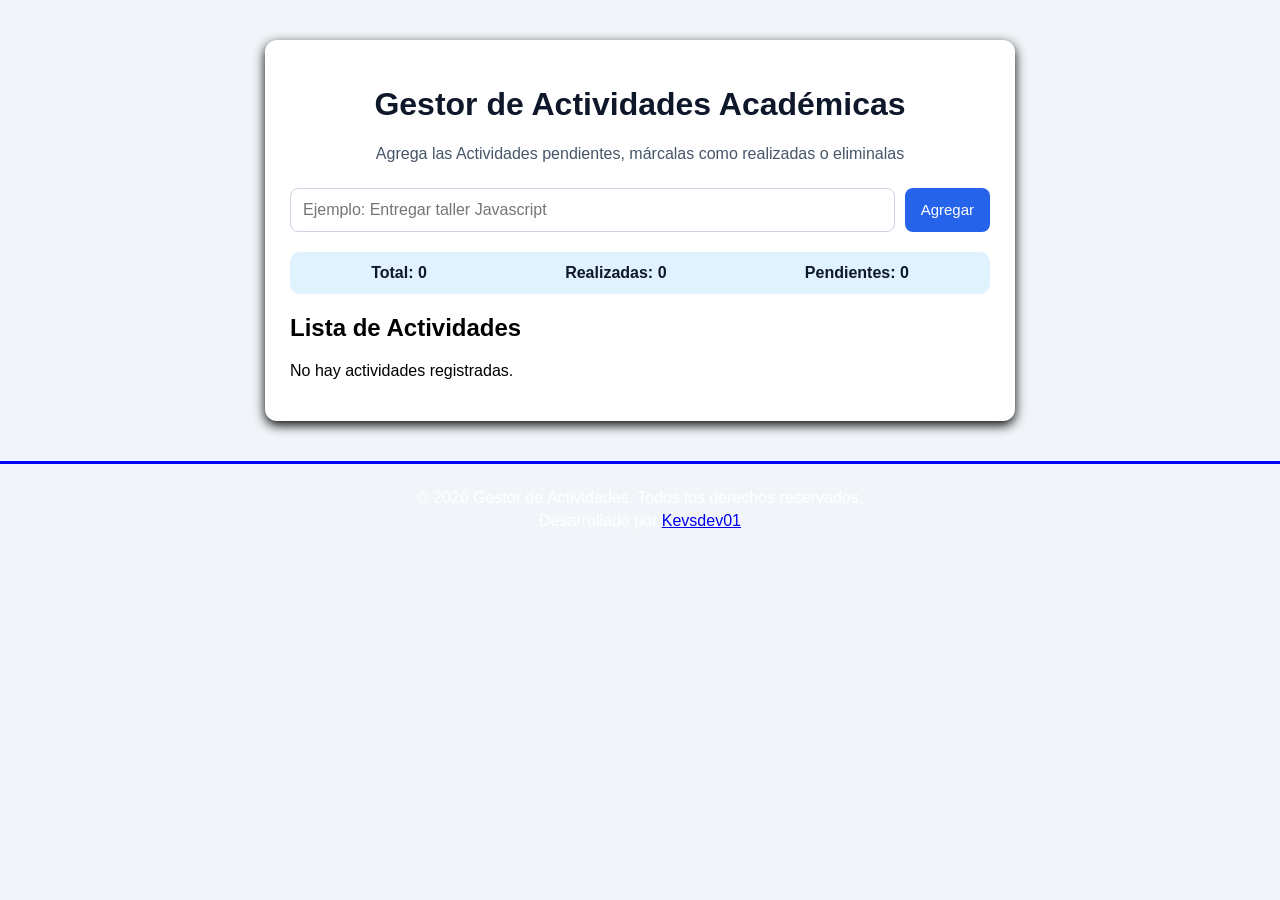
<file: DOM/CSS/js/index.html>
<!<!DOCTYPE html>
<html lang="es">
<head>
    <meta charset="UTF-8">
    <meta name="viewport" content="width=device-width, initial-scale=1.0">
    <title>Taller DOM - Gestor de actividades</title>
    <link rel="stylesheet" href="/DOM/CSS/css/style.css">
</head>
<body>

    <div class="contenedor">
        <h1>Gestor de Actividades Académicas</h1>
        <p class="descripcion">
            Agrega las Actividades pendientes, márcalas como realizadas o eliminalas
        </p>

        <div class="formulario">
            <input type="text" id="actividadInput" placeholder="Ejemplo: Entregar taller Javascript">
            <button id="btnAgregar">Agregar</button>
        </div>

        <p id="mensajeError" class="mensaje-error"></p>

        <div class = "resumen">
            <p>Total:  <span id="totalActividades"> 0 </span></p>
            <p>Realizadas: <span id="actividadesRealizadas"> 0 </span></p>
            <p>Pendientes: <span id="actividadesPendientes"> 0 </span></p>
        </div>
        <h2>Lista de Actividades</h2>
        <p id="mensajeVacio"class="Vacia">No hay actividades registradas.</p>
        <ul id="listaActividades"></ul>
    </div>

    <footer class="footer">
        <p>&copy; <span id="year"></span> Gestor de Actividades. Todos los derechos reservados.</p>
        <p class="footer-text">
            <span>Desarrollado por </span><a href="https://github.com/Kevsdev01" target="_blank">Kevsdev01</a>
        </p>

    </footer>
    <script src="/DOM/CSS/js/script.js"></script>
</body>
</html>
</file>
<file: DOM/CSS/css/style.css>
body {
    background-color: #f1f5f9;
    font-family: Arial, sans-serif;
    margin: 0;
    padding: 0; 
}

.contenedor{
    width: 90%;
    max-width: 700px;
    margin: 40px auto;
    background-color: white;
    padding: 25px;
    border-radius: 12px;
    box-shadow: 0 4px 12px rgba(0,0,0,15);
}

h1{
    text-align: center;
    color: #0f172a;
}

.descripcion{
    text-align: center;
    color: #475569;
    margin-bottom: 25px;   
}

.formulario{
    display: flex;
    gap: 10px;
    margin-bottom: 20px;
}

input{
    flex: 1;
    padding: 12px;
    border: 1px solid #cbd5e1;
    border-radius: 8px;
    font-size: 16px;
}

button{
    padding: 12px 16px;
    border: none;
    border-radius: 8px;
    background-color: #2563eb;
    color: white;
    font-size: 15px;
    cursor: pointer;
}

button:hover{
    background-color: #1d4ed8;
}
.mensaje-error{
    color: red;
    font-weight: bold;
    margin-bottom: 12;
    text-align: center;

}
.resumen{
    display: flex;
    justify-content: space-around;
    background-color: #e0f2fe;
    padding: 12 ;
    border-radius: 10px;
    margin-bottom: 20px;
}

.resumen p{
    margin: 0;
    font-weight: bold;
    color: #0f172a;
}

ul{
    list-style: none;
    padding: 0;
}

li{
    display: flex;
    justify-content: space-between;
    margin-bottom: 10px;
    padding: 12px;
    align-items: center;
    background-color: #f8fafc;
    border-radius: 8px;
    border-left: 4px solid #2563eb;
}
li div{
    display: flex;
    gap: 10px;
}
.footer{
    background: linear-gradient(135deg, black);
    color:white;
    text-align: center;
    padding: 20px 10px;
    margin-top: 40px;
    font-family: sans-serif, arial, helvetica;
    border-top: 3px solid blue; 
}

.footer p{
    margin: 5px 0;
}
</file>
